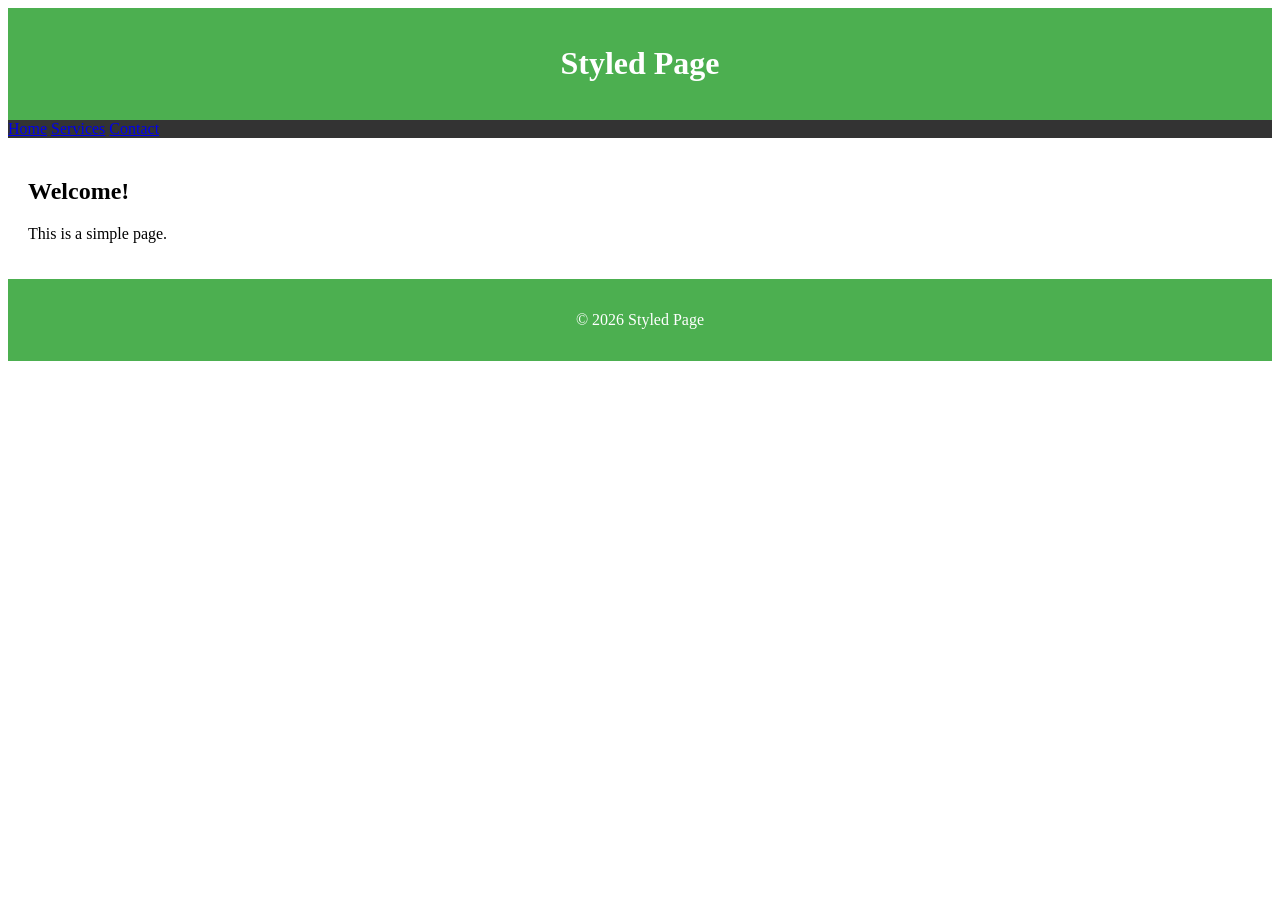
<file: index.html>
<html >
<head>
	<style>
		header {
			background-color: #4caf50;
			color: white;
			text-align: center;
			padding: 1em;
		}
		nav {
			background-color: #333;
			overflow: hidden;
		}
		main {
			padding: 20px;
		}
		footer {
			background-color: #4caf50;
			color: white;
			text-align: center;
			padding: 1em;
		}
	</style>
</head>
<body>
	<header>
		<h1>Styled Page</h1>
	</header>
	<nav>
		<a href="#">Home</a>
		<a href="#">Services</a>
		<a href="#">Contact</a>
	</nav>
	<main>
		<h2>Welcome!</h2>
		<p>This is a simple page.</p>
	</main>
	<footer>
		<p>&copy; 2026 Styled Page</p>
	</footer>
</body>

</html>
</file>
